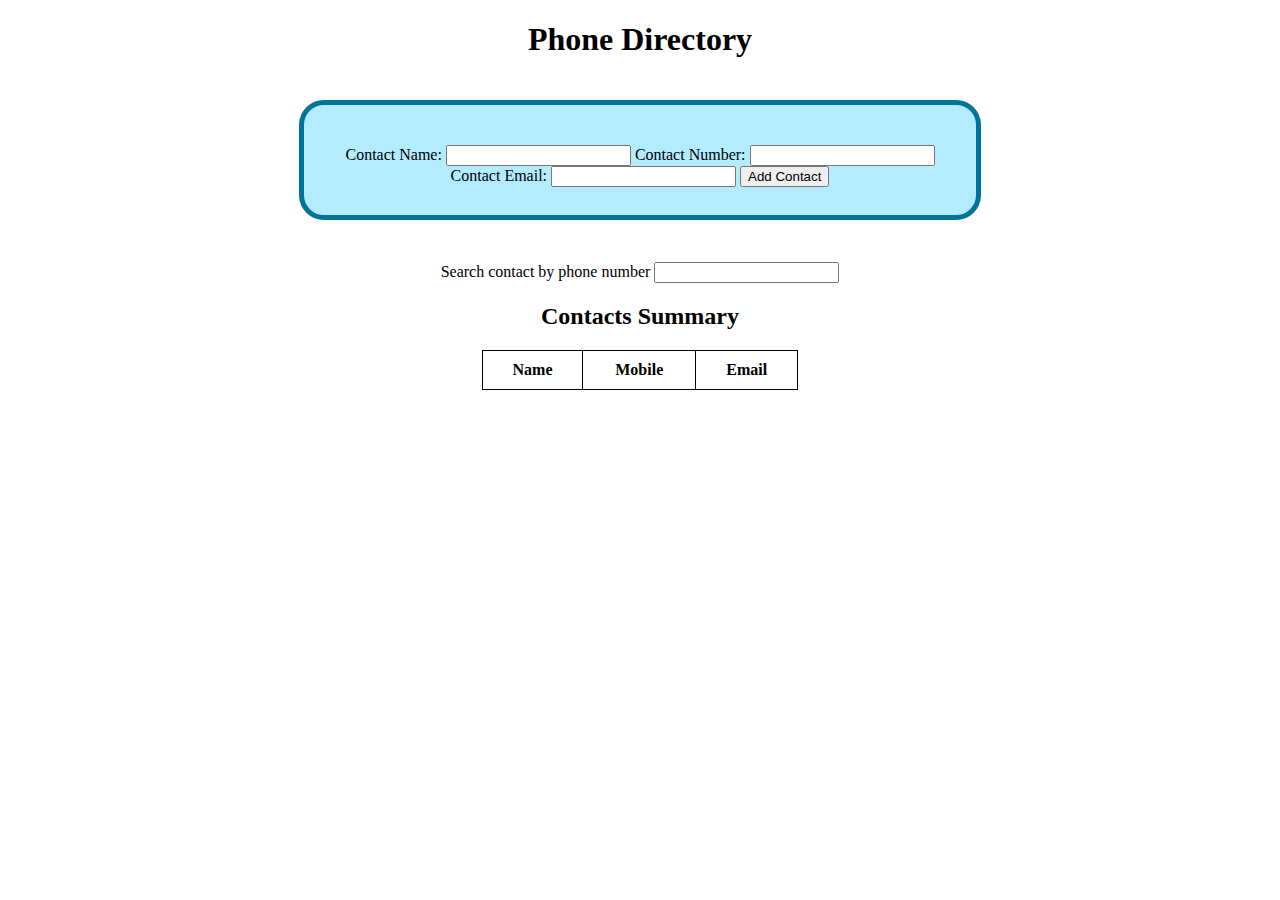
<file: problem1/index.html>
<!DOCTYPE html>
<html lang="en">
  <head>
    <link rel="stylesheet" href="styles.css" />
    <script src="http://code.jquery.com/jquery-1.10.2.min.js"></script>
    <meta charset="UTF-8" />
    <meta name="viewport" content="width=device-width, initial-scale=1.0" />
    <title>Phone Directory</title>
  </head>
  <body>
    <h1>Phone Directory</h1>

    <!--form to add contacts-->
    <div id="container">
      <div id="formDiv">
        <form id="addForm">
          <label>Contact Name:</label>
          <input type="text" id="name" />

          <label>Contact Number:</label>
          <input type="text" id="number" />

          <label>Contact Email:</label>
          <input type="text" id="email" />
          <button id="add" type="submit">Add Contact</button>
        </form>
      </div>
    </div>

    <!--error messages-->
    <div id="container">
        <p id="nameError"></p>
        <p id="numError"></p>
        <p id="emailError"></p>
    </div>

    <!--search form to search contacts-->
    <div id="container">
      <form id="search">
        <label>Search contact by phone number</label>
        <input type="text" id="searchbox" onkeyup="search()" />
      </form>
    </div>

    <!--search error message-->
    <div id="container">
      <div id="searchError">
        <p>No results found</p>
      </div>
    </div>

    <div id="container">
      <h2>Contacts Summary</h2>
    </div>

    <!--contacts table-->
    <div id="container">
      <table id="contactsTable" class="sortable">
        <thead>
          <tr id="header">
            <th id="nameHeader">Name</th>
            <th>Mobile</th>
            <th>Email</th>
          </tr>
        </thead>
        <tbody id="tableBody"></tbody>
      </table>
    </div>

    <script src="script.js"></script>
  </body>
</html>
</file>
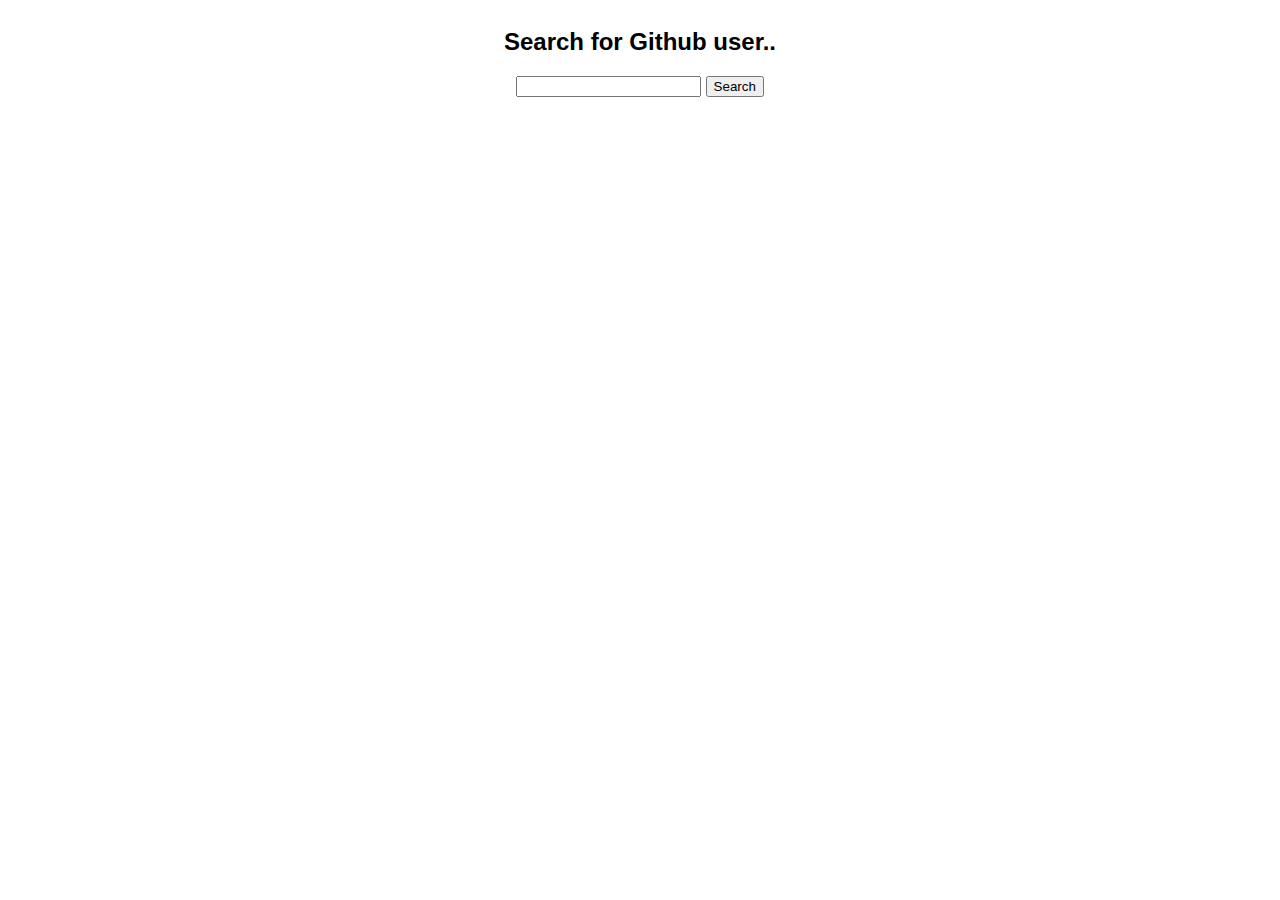
<file: problem3/index.html>
<!DOCTYPE html>
<html lang="en">
  <head>
    <link rel="stylesheet" href="styles.css" />
    <meta charset="UTF-8" />
    <meta name="viewport" content="width=device-width, initial-scale=1.0" />
    <title>Problem 3</title>
  </head>
  <body>

    <!--form for user search-->
    <div id="searchForm">
      <h2>Search for Github user..</h2>
      <form>
        <input type="text" id="userName" />
        <button id="searchBtn">Search</button>
      </form>
    </div>

    <!--section to store user info-->
    <div class="section">
      <div id="userProfile">
        <h2>User Profile</h2>
        <div id="avatarSection">
        </div>
        <div id="infoSection">
        </div>
      </div>
    </div>

    <!--section to store repo info-->
    <div class="section">
      <h2>User Repos</h2>
      <div id="userRepos">
        <table id="repoTable"></table>
      </div>
    </div>

    <script src="http://code.jquery.com/jquery-1.10.2.min.js"></script>
    <script src="script.js"></script>
  </body>
</html>
</file>
<file: problem1/styles.css>
h1{
    text-align: center;
}

#container{
    display: flex;
    justify-content: center;
}

#nameError, #numError, #emailError{
    padding: 5px;
}

#searchError, #nameError, #numError, #emailError {
    color: red;
    font-weight: bold;
}

#formDiv {
    border-radius: 25px;
    border: solid 5px #007399;
    background: #b3ecff;
    padding: 20px; 
    width: 50%;
    height: 70px;
    margin-top: 20px;
    
}

#addForm {
    text-align: center;
    margin-top: 20px;
}

table, th, td {
    border: 1px solid;
    border-collapse: collapse;
    padding: 10px;
    text-align: center;
  }

table {
    width: 25%;
}

tr:nth-child(odd) {
    background-color: #f2f2f2;
}

#header {
    background-color: white;
}

#searchError {
    display: none;
}
</file>
<file: problem3/styles.css>
* {
    font-family: Arial, Helvetica, sans-serif;
}

#userRepos {
    width: 80%;
    margin: auto;
    border: 1px solid;
    display: grid;
    padding: 0.5em;
}

/*when scrollable class is assigned to table, it applys overflow to auto, and height*/
.scrollable {
    height: 200px;
    overflow-x: auto;
}

table {
    border-collapse: collapse;
    
}
  
th, td {
    text-align: left;
    padding: 8px;
}


.section {
    float:left;
    display: none;
    width: 50%;
    text-align: center;
    padding: auto;
    
}

#searchForm {
    display: grid;
    width: 100%;
    text-align: center;

}

img {
    width:50%
}

#infoSection {
    text-align: left;
    display: grid;
    width: 50%;
    margin: auto;
}
</file>
